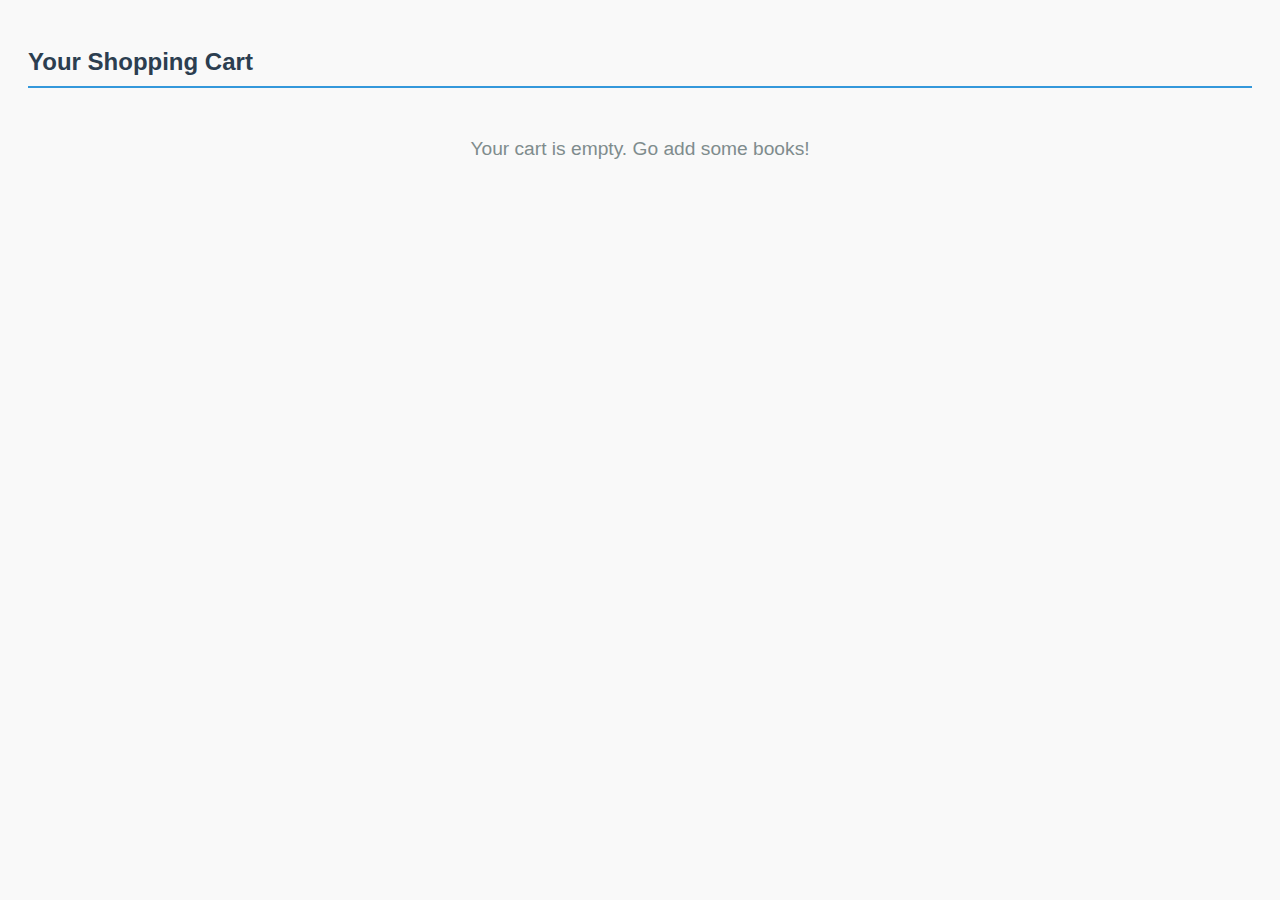
<file: cart/index.html>
<!DOCTYPE html>
<html lang="en">
<head>
    <meta charset="UTF-8">
    <meta name="viewport" content="width=device-width, initial-scale=1.0">
    <title>Cart - Bookies Corner</title>

    <link rel="stylesheet" href="style.css">
    <script src="script.js"></script>
</head>
<body onload="loadCart()">

    <h2>Your Shopping Cart</h2>

    <div id="cartContainer">
        <table>
            <thead>
                <tr>
                    <th>Book Title</th>
                    <th>Price</th>
                    <th>Quantity</th>
                    <th>Subtotal</th>
                </tr>
            </thead>
            <tbody id="cartTableBody">
                </tbody>
            <tfoot>
                <tr class="total-row">
                    <td colspan="3" style="text-align: right;">Grand Total:</td>
                    <td id="grandTotal">$0.00</td>
                </tr>
            </tfoot>
        </table>

        <button class="btn-pay" onclick="window.location.href='./pay_gate/payment_gateway.html'">Proceed to Payment</button>

        <button class="btn-clear" onclick="clearCart()">Clear Cart</button>
    </div>

</body>
</html>
</file>
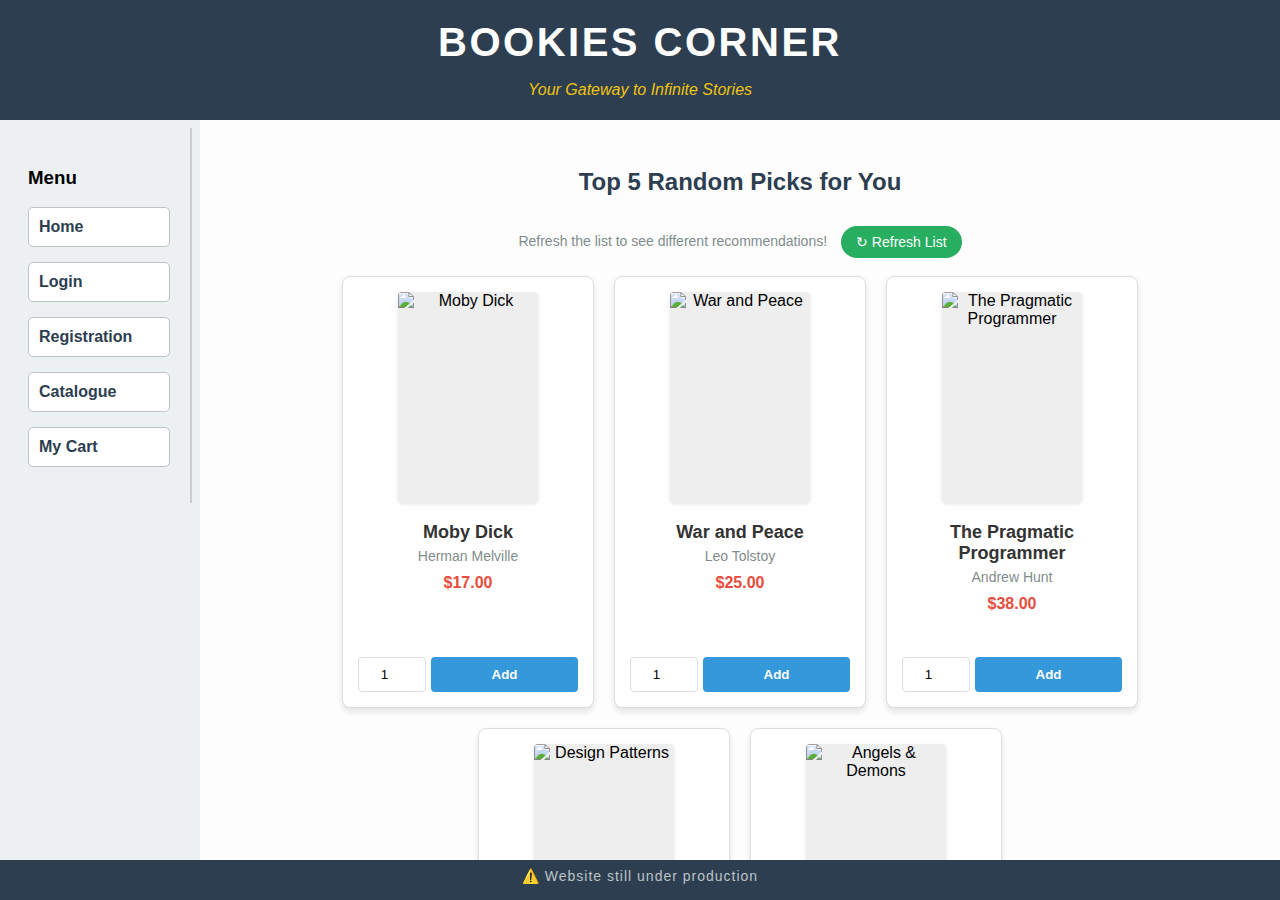
<file: home/index.html>
<!DOCTYPE html>
<html>
<head>
    <title>Bookies Corner - Home</title>
</head>

<frameset rows="120, *, 40" frameborder="0" border="0">
    
    <frame src="header.html" name="topFrame" scrolling="no" noresize="noresize">
    
    <frameset cols="200, *">
        <frame src="nav.html" name="leftFrame" scrolling="no">
        <frame src="welcome.html" name="mainFrame">
    </frameset>

    <frame src="footer.html" name="bottomFrame" scrolling="no" noresize="noresize">

</frameset>
</html>
</file>
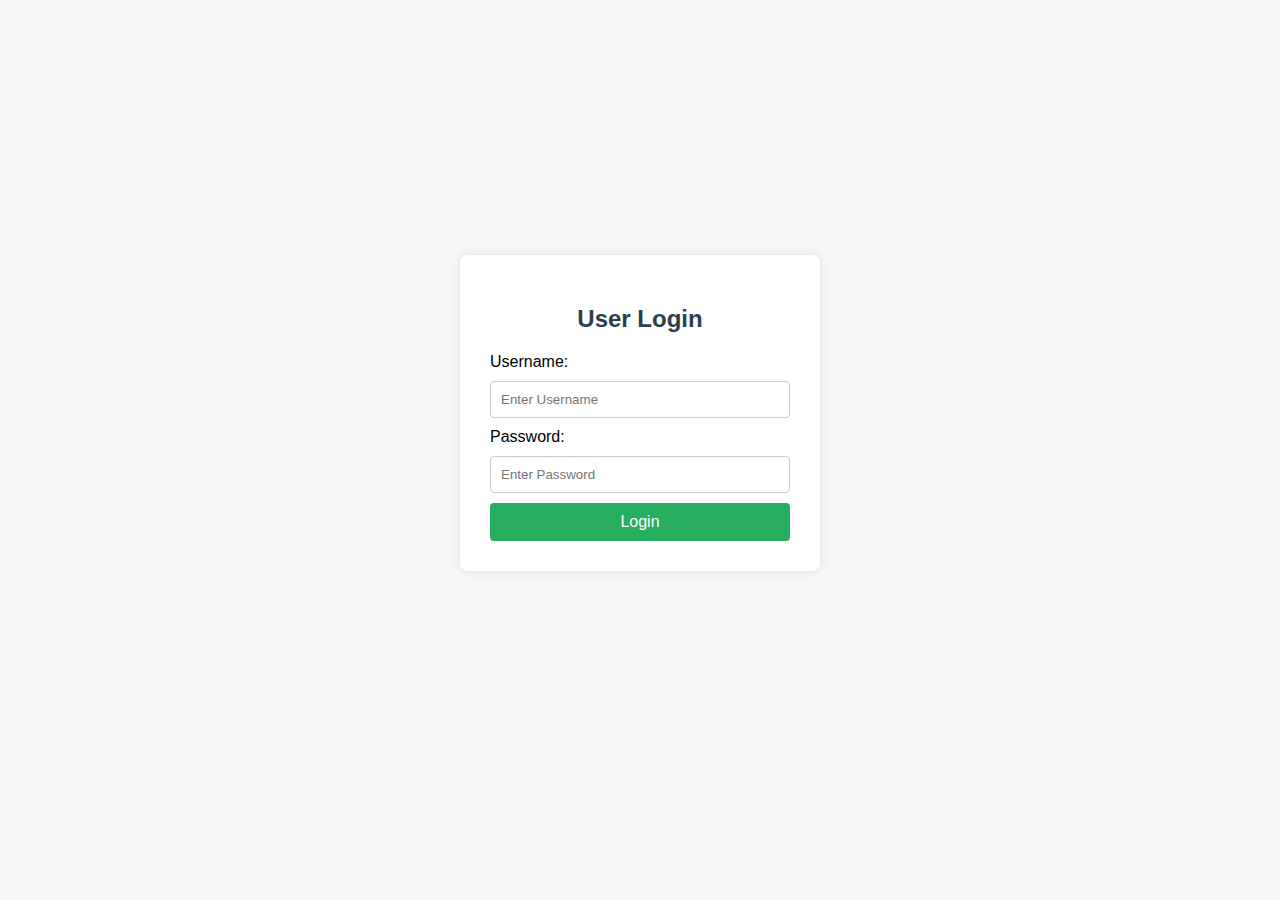
<file: login/index.html>
<!DOCTYPE html>
<html>
<head>
    <title>Login</title>
    <style>
        body { font-family: sans-serif; background-color: #f4f6f7; display: flex; justify-content: center; align-items: center; height: 90vh; }
        .login-box { background: white; padding: 30px; border-radius: 8px; box-shadow: 0 0 10px rgba(0,0,0,0.1); width: 300px; }
        h2 { text-align: center; color: #2c3e50; }
        input[type="text"], input[type="password"] { width: 100%; padding: 10px; margin: 10px 0; border: 1px solid #ccc; border-radius: 4px; box-sizing: border-box; }
        button { width: 100%; padding: 10px; background-color: #27ae60; color: white; border: none; border-radius: 4px; cursor: pointer; font-size: 16px; }
        button:hover { background-color: #2ecc71; }
    </style>

    <script src="script.js"></script>
</head>
<body>
    <div class="login-box">
        <h2>User Login</h2>
        <form onsubmit="checkLogin(event)">
            <label>Username:</label>
            <input type="text" id="loginUser" placeholder="Enter Username" required>
            
            <label>Password:</label>
            <input type="password" id="loginPass" placeholder="Enter Password" required>
            
            <button type="submit">Login</button>
        </form>
    </div>
</body>
</html>
</file>
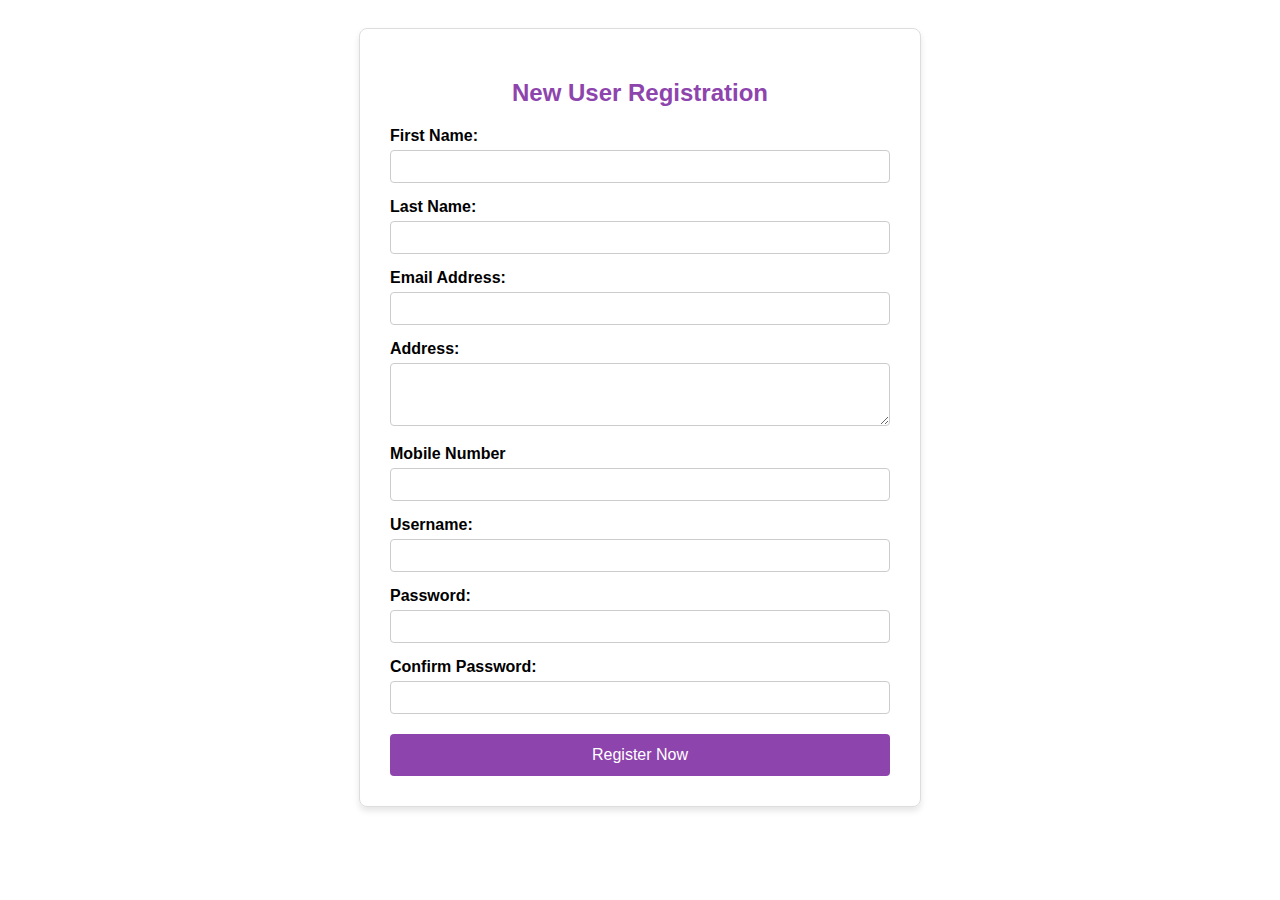
<file: register/index.html>
<!DOCTYPE html>
<html>
<head>
    <title>Registration</title>
    <style>
        body { font-family: sans-serif; background-color: #fff; padding: 20px; }
        .container { max-width: 500px; margin: 0 auto; border: 1px solid #ddd; padding: 30px; border-radius: 8px; box-shadow: 0 4px 6px rgba(0,0,0,0.1); }
        h2 { text-align: center; color: #8e44ad; }
        label { display: block; margin-top: 15px; font-weight: bold; }
        input[type="text"], input[type="email"], input[type="password"], textarea { width: 100%; padding: 8px; margin-top: 5px; border: 1px solid #ccc; border-radius: 4px; box-sizing: border-box; }
        .btn-register { width: 100%; padding: 12px; background-color: #8e44ad; color: white; border: none; margin-top: 20px; font-size: 16px; cursor: pointer; border-radius: 4px; }
        .btn-register:hover { background-color: #732d91; }
    </style>

    <script src="script.js"></script>
</head>
<body>
    <div class="container">
        <h2>New User Registration</h2>
        <form name="regForm" actions="../login/index.html" onsubmit="return validateForm()" method="get">
            <label>First Name: </label>
            <input type="text" name="fname" required>
            
            <label>Last Name:</label>
            <input type="text" name="lname" required>

            <label>Email Address:</label>
            <input type="email" name="email" required>

            <label>Address:</label>
            <textarea name="address" rows="3"></textarea>
            
            <label>Mobile Number</label>
            <input type="text" name="mobile" maxlength="10">

            <label>Username:</label>
            <input type="text" name="username" required>

            <label>Password:</label>
            <input type="password" name="password" required>

            <label>Confirm Password:</label>
            <input type="password" name="confirm_password" required>

            <button type="submit" class="btn-register">Register Now</button>
        </form>
    </div>
</body>
</html>
</file>
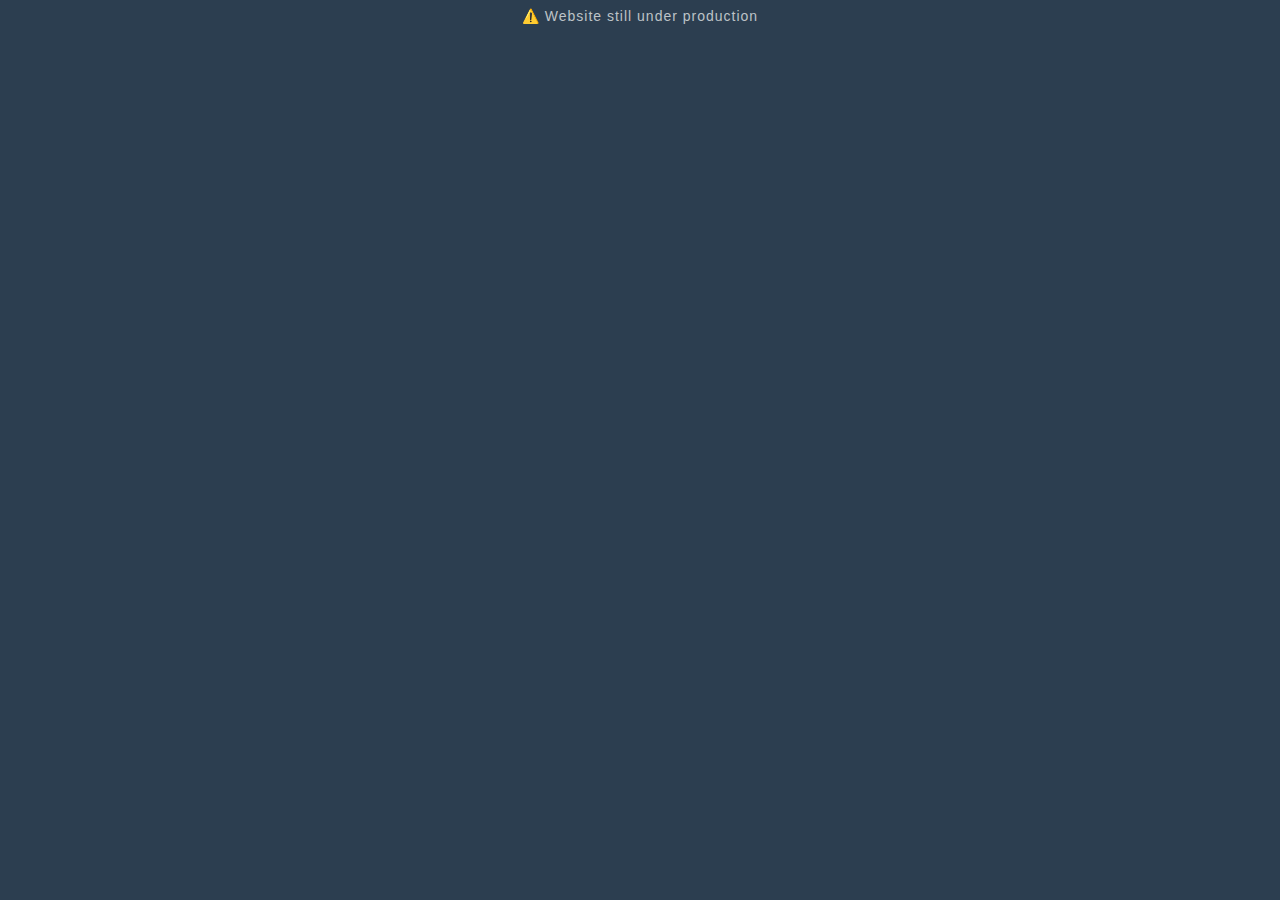
<file: home/footer.html>
<!DOCTYPE html>
<html>
<head>
    <style>
        body {
            margin: 10;
            padding: 5;
            background-color: #2c3e50; 
            color: #bdc3c7;            
            font-family: 'Segoe UI', sans-serif;
            text-align: center;
            display: flex;
            align-items: center;       
            justify-content: center;   
            height: 100%;
            overflow: hidden;          
        }
        p { margin: 0; font-size: 14px; letter-spacing: 1px; }
    </style>
</head>
<body>
    <p>⚠️ Website still under production</p>
</body>
</html>
</file>
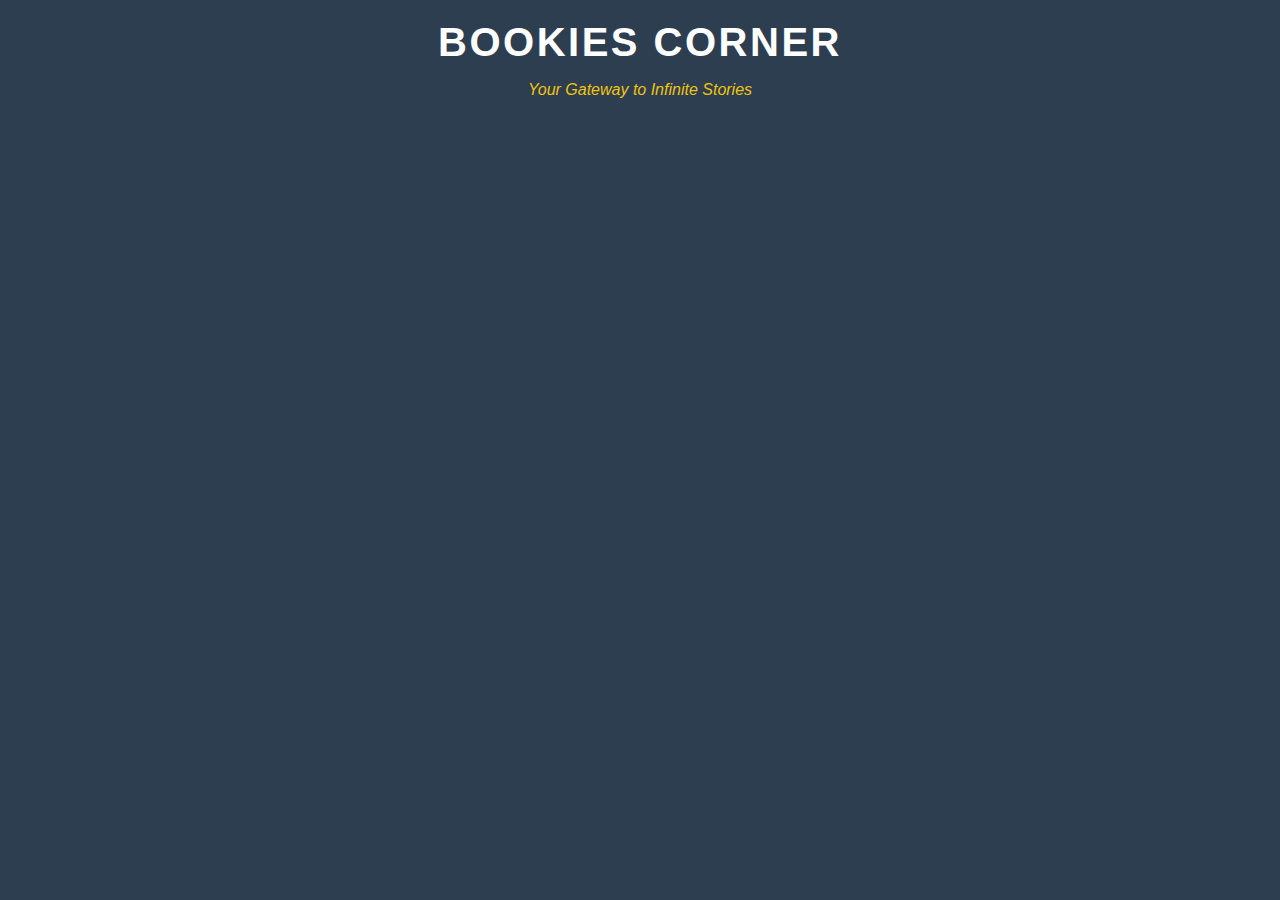
<file: home/header.html>
<!DOCTYPE html>
<html lang="en">
<head>
    <meta charset="UTF-8">
    <meta name="viewport" content="width=device-width, initial-scale=1.0">
     <style>
        body { background-color: #2c3e50; color: white; text-align: center; font-family: sans-serif; margin: 0; padding-top: 20px; }
        h1 { margin: 0; font-size: 40px; letter-spacing: 2.5px; }
        p { color: #f1c40f; font-style: italic; }
    </style>
</head>
<body>
    <h1>BOOKIES CORNER</h1>
    <p>Your Gateway to Infinite Stories</p>    
</body>
</html>
</file>
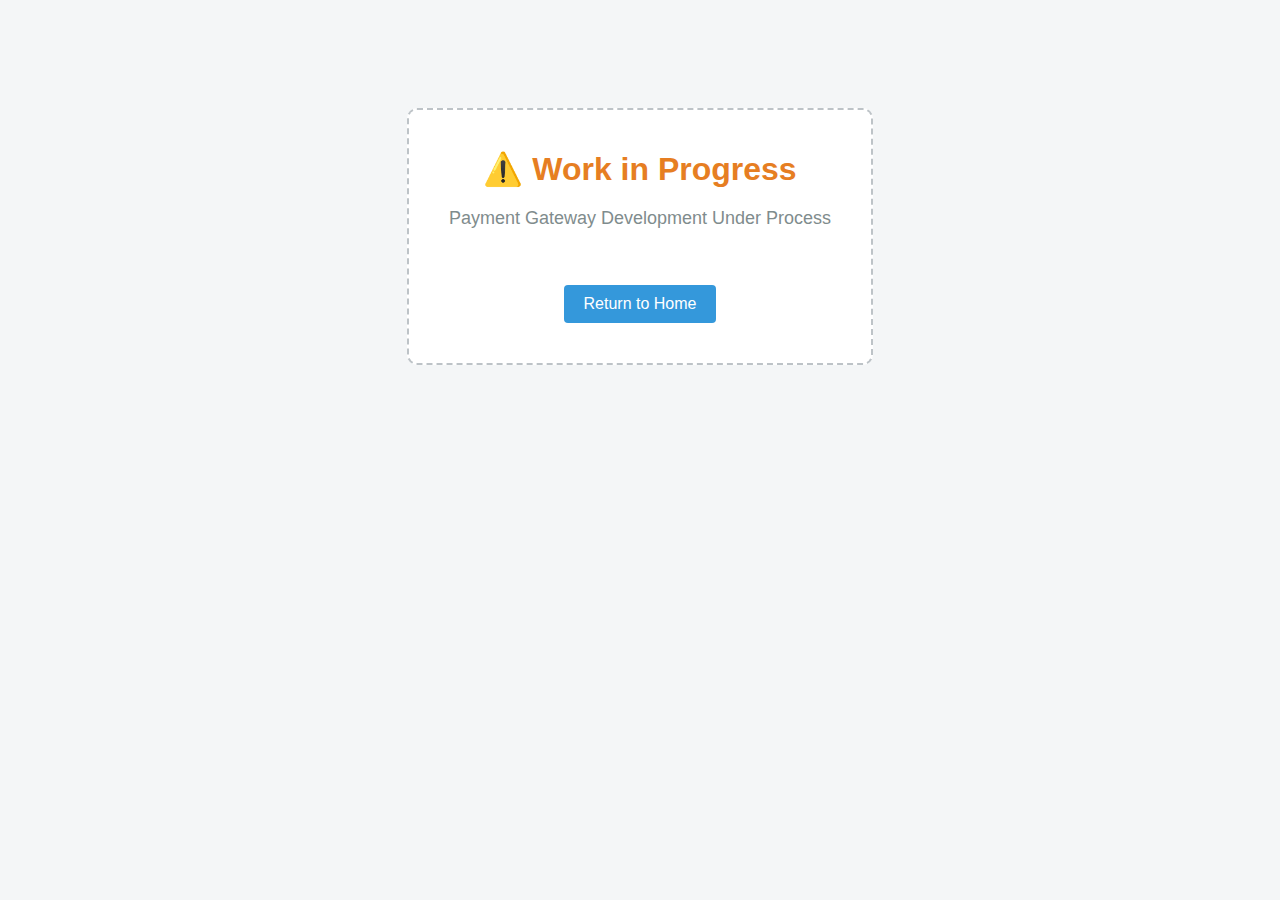
<file: cart/pay_gate/payment_gateway.html>
<!DOCTYPE html>
<html>
<head>
    <title>Payment Gateway</title>
    <link rel="stylesheet" href="style.css">
</head>
<body>
    <div class="container">
        <h1>⚠️ Work in Progress</h1>
        <p>Payment Gateway Development Under Process</p>
        <br>
        <a href="../../home/welcome.html" class="btn-home">Return to Home</a>
    </div>
</body>
</html>
</file>
<file: cart/style.css>
body { font-family: 'Segoe UI', sans-serif; padding: 20px; background-color: #f9f9f9; }
        h2 { color: #2c3e50; border-bottom: 2px solid #3498db; padding-bottom: 10px; }
        
        table { width: 100%; border-collapse: collapse; background: white; box-shadow: 0 2px 5px rgba(0,0,0,0.1); margin-top: 20px; }
        th, td { padding: 15px; text-align: left; border-bottom: 1px solid #ddd; }
   th { background-color: #2c3e50; color: white; }
        
        .total-row { font-size: 1.2em; font-weight: bold; background-color: #ecf0f1; }
        .btn-clear { background-color: #e74c3c; color: white; border: none; padding: 10px 20px; cursor: pointer; border-radius: 4px; float: right; margin-top: 20px; }
            .btn-clear:hover { background-color: #c0392b; }
        
        .empty-msg { text-align: center; color: #7f8c8d; margin-top: 50px; font-size: 1.2em; }


.btn-pay { 
    background-color: #27ae60; 
    color: white; 
    border: none; 
    padding: 10px 20px; 
    cursor: pointer; 
    border-radius: 4px; 
    float: right; 
    margin-top: 20px; 
    margin-left: 10px; 
}

.btn-qty {
            background-color: #bdc3c7;
            border: none;
            color: black;
            padding: 5px 10px;
            cursor: pointer;
            border-radius: 3px;
            font-weight: bold;
        }

.btn-pay:hover { background-color: #2ecc71; }
.qty-display { margin: 0 10px; font-weight: bold; }
.empty-msg { text-align: center; color: #7f8c8d; margin-top: 50px; font-size: 1.2em; }
</file>
<file: cart/pay_gate/style.css>
body { 
            font-family: 'Segoe UI', Tahoma, Geneva, Verdana, sans-serif; 
            text-align: center; 
            padding-top: 100px; 
            background-color: #f4f6f7;
        }
        .container {
            border: 2px dashed #bdc3c7;
            display: inline-block;
            padding: 40px;
            background-color: white;
            border-radius: 10px;
        }
        h1 { color: #e67e22; margin: 0 0 20px 0; }
        p { color: #7f8c8d; font-size: 18px; }
        .btn-home {
            margin-top: 20px;
            display: inline-block;
            padding: 10px 20px;
            background-color: #3498db;
            color: white;
            text-decoration: none;
            border-radius: 4px;
        }
        .btn-home:hover { background-color: #2980b9; }
</file>
